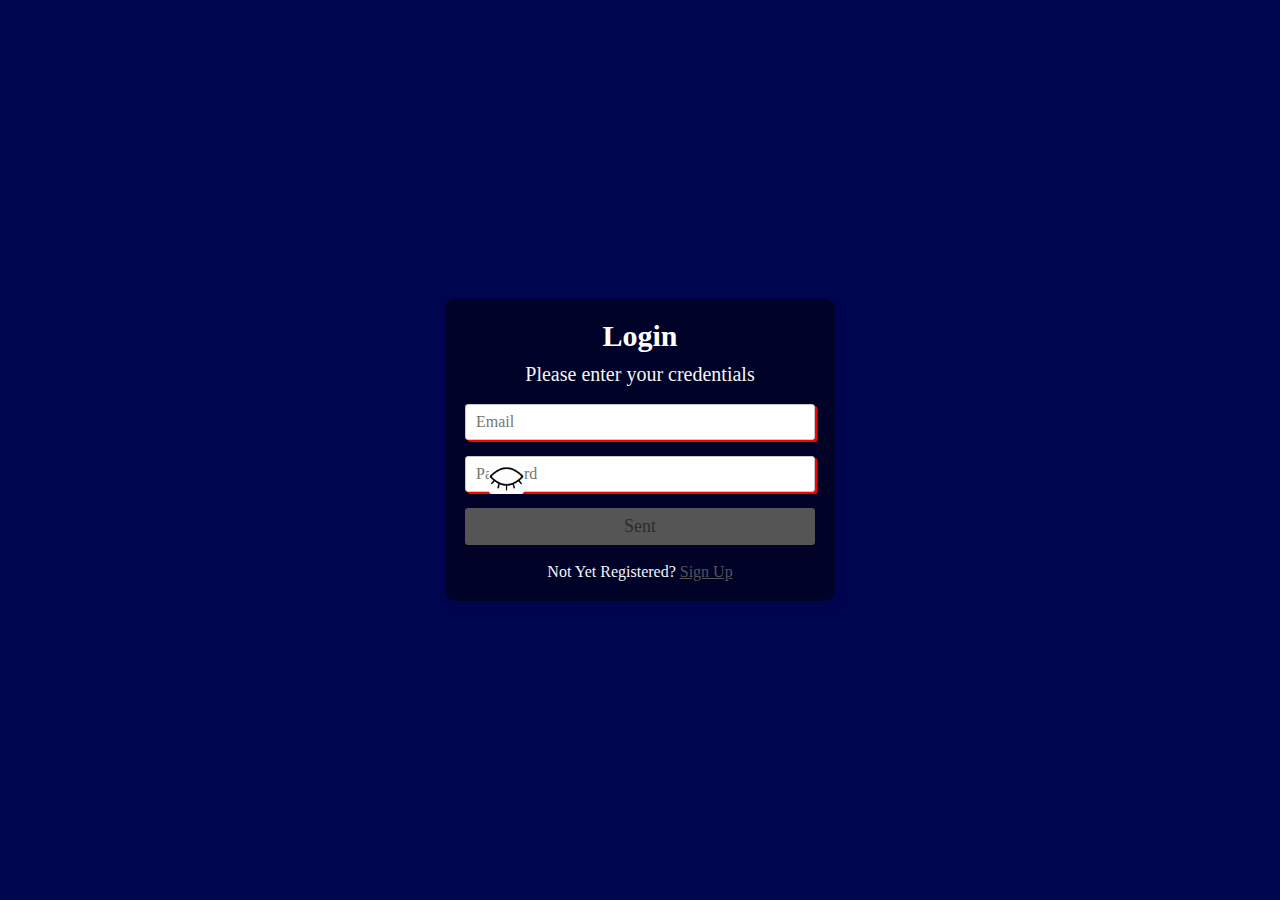
<file: HTML/Login.html>
<!DOCTYPE >
<html>
  <head>
    <script src="../Js/DisabledButton.js"></script>
    <script src="../Js/forGif.js"></script>
    <link rel="stylesheet" href="../Css/Login.css" />
    <title>Login</title>
  </head>
  <body>
    <section>
      <aside>
        <h1>Login</h1>
        <h2>Please enter your credentials</h2>
        <form id="form" action="User/user.">
          <input
            id="email"
            type="email"
            placeholder="Email"
            required
            pattern="[a-z0-9._%+-]+@[a-z0-9.-]+\.[a-z]{2,}$"
            title="Must be in the following order: characters@character.domain"
          />
          <input
            id="password"
            type="password"
            placeholder="Password"
            required
            pattern="^(?=.*[a-z])(?=.*[A-Z])(?=.*[0-9])(?=.*[!@#$%^&*_=+-]).{8, 64}$"
            title="Must contain at least one uppercase, lowercase letter, one number and at least 8 or more character long"
            onkeyup="check();"
          /><a onclick="forGif();"><img src="../Immagini/icons8-visibile.gif" alt="Fuck" ></a>
          <input type="submit" value="Sent" > 
          
        </form>
        
        <p>Not Yet Registered? <a href="Register.html">Sign Up</a></p>
      </aside>
    </section>
  </body>
</html>
</file>
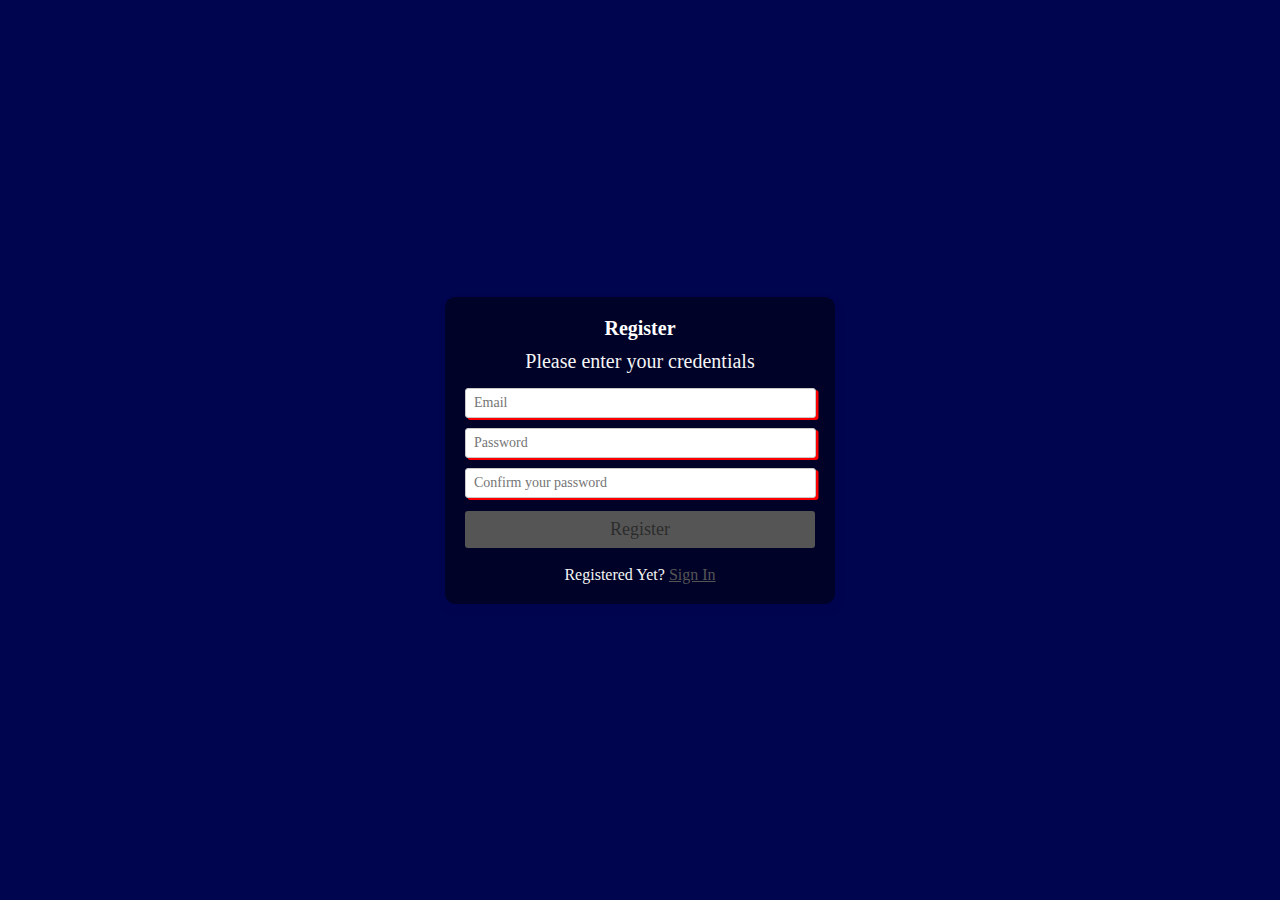
<file: HTML/Register.html>
<!DOCTYPE html>
<html lang="en">

<head>
  <script src="../Js/Compare.js"></script>
  <link href="../Css/Register.css" rel="stylesheet">
  <title>Register</title>
</head>

<body>
  <section>
    <aside>
      <h1>Register</h1>
      <h2>Please enter your credentials</h2>
      <form action="../PHP/register.php" method="POST">
        <input id="email" type="email" name="email" title="Must be in the following order: characters@character.domain"
          placeholder="Email" required pattern="[a-z0-9._%+-]+@[a-z0-9.-]+\.[a-z]{2, 64}$">
        <input id="password" type="password"
          title="Must contain at least one uppercase, lowercase letter, one number and at least 8 or more character long"
          placeholder="Password" pattern="^(?=.*[a-z])(?=.*[A-Z])(?=.*[0-9])(?=.*[!@#$%^&*_=+-]).{8, 64}$" required
          onkeyup="check();">
        <input id="confirm_password" type="password" name="password"
          title="Must contain at least one uppercase, lowercase letter, one number and at least 8 or more character long"
          placeholder="Confirm your password" pattern="^(?=.*[a-z])(?=.*[A-Z])(?=.*[0-9])(?=.*[!@#$%^&*_=+-]).{8, 64}$"
          required onkeyup="check();">
        <input id="Submit" type="submit" value="Register">
      </form>
      <p>Registered Yet? <a href="Login.html">Sign In</a></p>
    </aside>
  </section>
</body>

</html>

<!-- T4rtaruga! -->
</file>
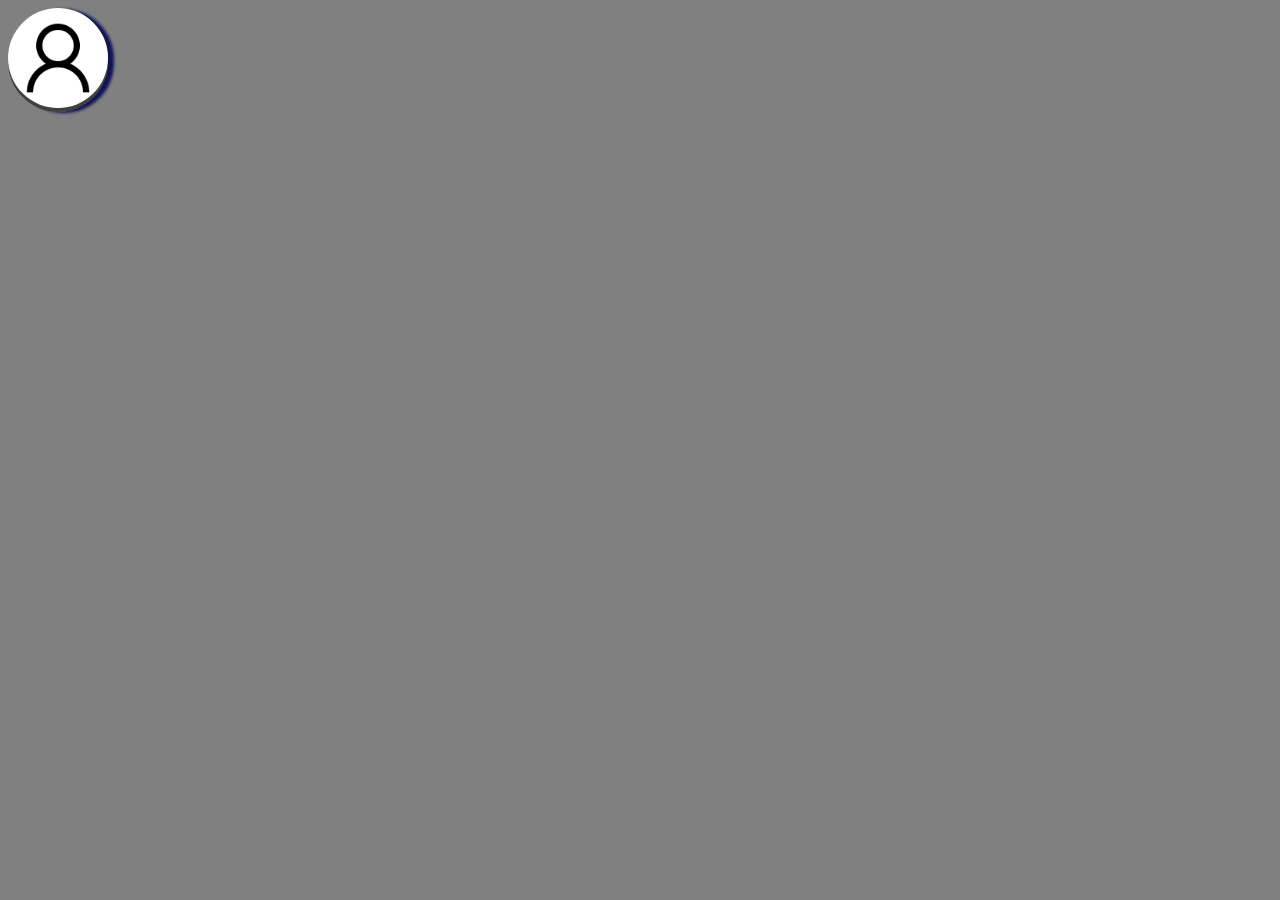
<file: HTML/User/user.html>
<!DOCTYPE html>
<html lang="en">
<head>
    <link rel="stylesheet" href="../../Css/User.css">
    <meta charset="UTF-8">
    <meta http-equiv="X-UA-Compatible" content="IE=edge">
    <meta name="viewport" content="width=device-width, initial-scale=1.0">
    <title>Document</title>
</head>
<body>
    <div class="image">
        <a class="les" href="../User/user.html"><img id="user_image" src="../../Immagini/Sample_User_Icon.png"></a>
    </div>  
</body>
</html>
</file>
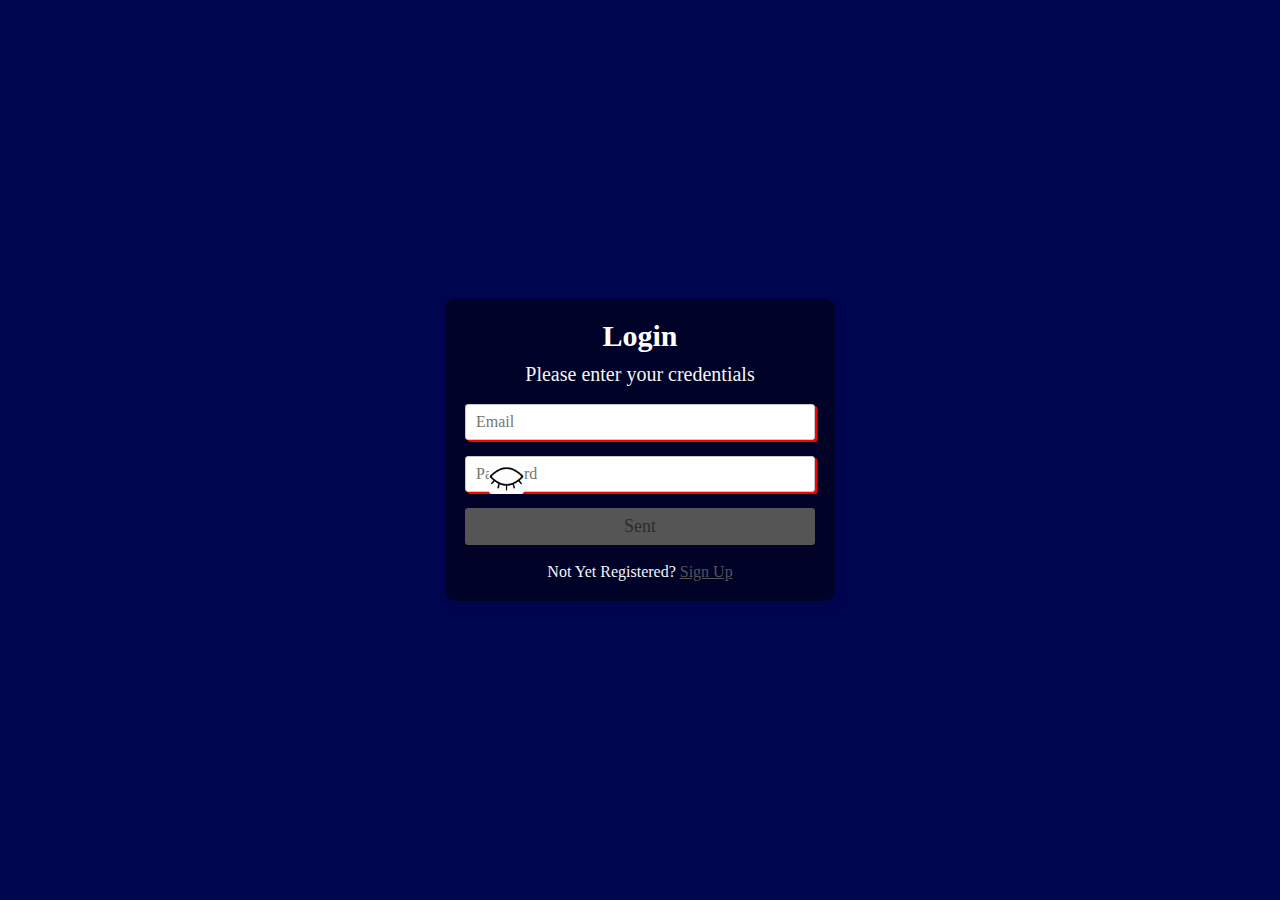
<file: Site/HTML/Login.html>
<!DOCTYPE >
<html>
  <head>
    <script src="../Js/DisabledButton.js"></script>
    <script src="../Js/forGif.js"></script>
    <link rel="stylesheet" href="../Css/Login.css" />
    <title>Login</title>
  </head>
  <body>
    <section>
      <aside>
        <h1>Login</h1>
        <h2>Please enter your credentials</h2>
        <form id="form" action="../PHP/login.php" method="post">
          <label for="email"></label>
          <input
            id="email"
            type="email"
            placeholder="Email"
            required
            pattern="[a-z0-9._%+-]+@[a-z0-9.-]+\.[a-z]{2,}$"
            title="Must be in the following order: characters@character.domain"
          />
          <label for="password"></label>
          <input
            id="password"
            type="password"
            placeholder="Password"
            required
            pattern="^(?=.*[a-z])(?=.*[A-Z])(?=.*[0-9])(?=.*[!@#$%^&*_=+-]).{8, 64}$"
            title="Must contain at least one uppercase, lowercase letter, one number and at least 8 or more character long"
            onkeyup="check();"
          /><a onclick="forGif();"><img src="../Immagini/icons8-visibile.gif" alt="Fuck" ></a>
          <input type="submit" value="Sent" > 
          
        </form>
        
        <p>Not Yet Registered? <a href="Register.html">Sign Up</a></p>
      </aside>
    </section>
  </body>
</html>
</file>
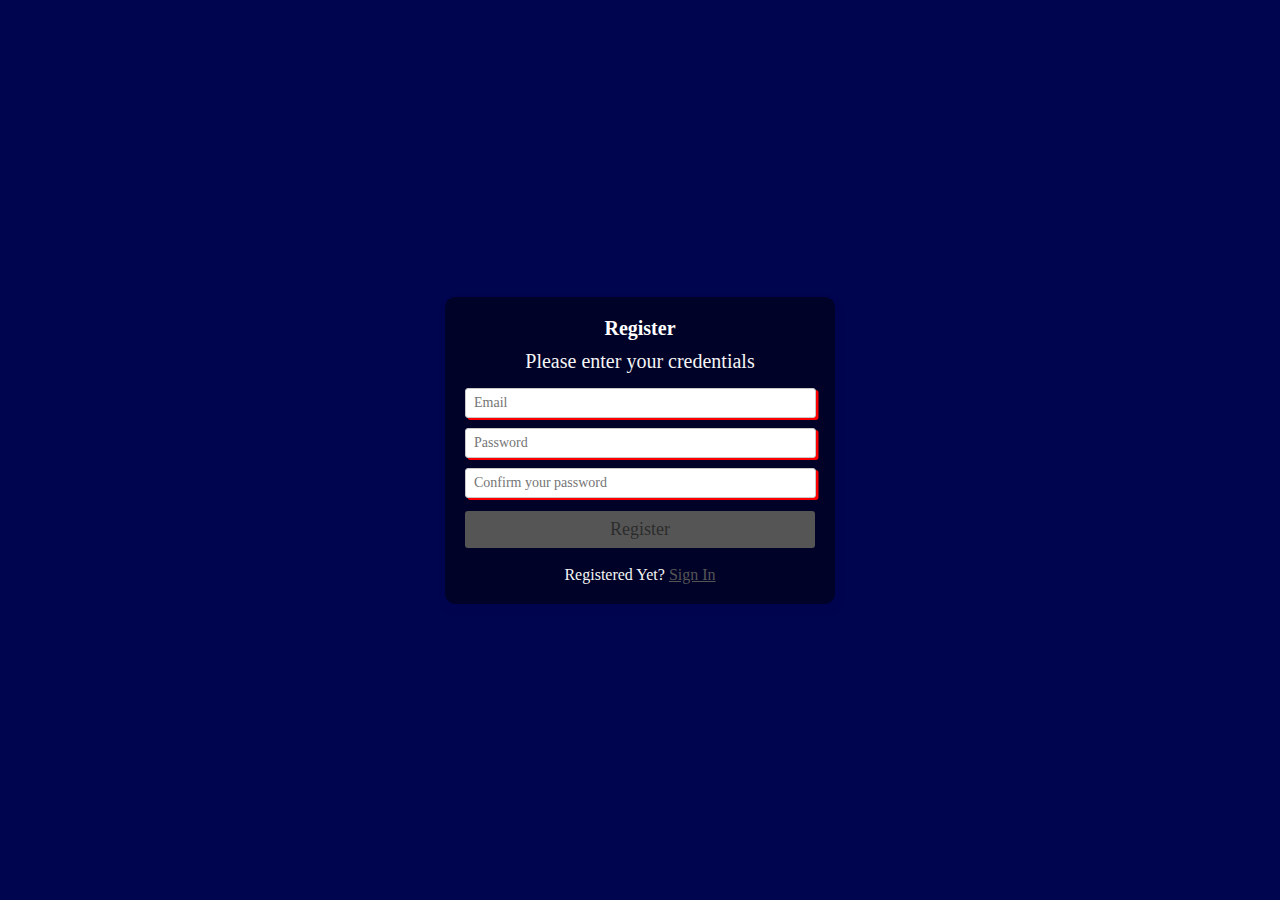
<file: Site/HTML/Register.html>
<!DOCTYPE html>
<html lang="en">

<head>
  <script src="../Js/Compare.js"></script>
  <link href="../Css/Register.css" rel="stylesheet">
  <title>Register</title>
</head>

<body>
  <section>
    <aside>
      <h1>Register</h1>
      <h2>Please enter your credentials</h2>
      <form action="../PHP/register.php" method="POST">
        <label for="email"></label>
        <input id="email" type="email" name="email" title="Must be in the following order: characters@character.domain"
          placeholder="Email" required pattern="[a-z0-9._%+-]+@[a-z0-9.-]+\.[a-z]{2, 64}$">
        <input id="password" type="password"
          title="Must contain at least one uppercase, lowercase letter, one number and at least 8 or more character long"
          placeholder="Password" pattern="^(?=.*[a-z])(?=.*[A-Z])(?=.*[0-9])(?=.*[!@#$%^&*_=+-]).{8, 64}$" required
          onkeyup="check();">
          <label for="password"></label>
        <input id="confirm_password" type="password" name="password"
          title="Must contain at least one uppercase, lowercase letter, one number and at least 8 or more character long"
          placeholder="Confirm your password" pattern="^(?=.*[a-z])(?=.*[A-Z])(?=.*[0-9])(?=.*[!@#$%^&*_=+-]).{8, 64}$"
          required onkeyup="check();">
        <input id="Submit" type="submit" value="Register">
      </form>
      <p>Registered Yet? <a href="Login.html">Sign In</a></p>
    </aside>
  </section>
</body>

</html>

<!-- T4rtaruga! -->
</file>
<file: Css/Login.css>
* {
  margin: 0;
  padding: 0;
  outline: 0;
  font-family: cursive;
}

body {
  background: #000550;
}

section {
  width: 100%;
  height: 100vh;
  display: flex;
  justify-content: center;
  align-items: center;
}

section aside {
  width: 350px;
  padding: 20px;
  background-color: #0000007f;
  border-radius: 10px;
  box-shadow: 2px 5px 7px 0 #00055057;
}

section aside h1 {
  font-size: 30px;
  color: white;
  text-align: center;
}

section aside h2 {
  font-size: 20px;
  text-align: center;
  margin: 10px 0;
  color: whitesmoke;
  font-weight: normal;
}

input[type="email"],
input[type="password"] {
  width: 100%;
  padding: 8px 10px;
  font-size: 16px;
  margin: 8px 0;
  color: #555;
  background-color: #fff;
  border: #c9c9c9 solid 1px;
  border-radius: 3px;
  transition: 0.3s all cubic-bezier(0.175, 0.885, 0.32, 1.275);
}

input[type="email"]:focus,
input[type="password"]:focus {
  transform: scale(1.1);
}

input:invalid {
  box-shadow: #ff0000 2.5px 2px;
}

input[type="submit"] {
  margin: 8px 0;
  width: 100%;
  border: none;
  background-color: #555;
  color: #0000007f;
  padding: 8px 0;
  font-size: 18px;
  border-radius: 3px;
  cursor: pointer;
  transition: 0.2s all ease-in-out;
}

input[type="submit"]:focus {
  transform: scale(1.1);
  color: #555;
  background-color: #fff;
}

section aside p {
  font-size: 16px;
  text-align: center;
  margin-top: 10px;
  color: whitesmoke;
}

section aside p a {
  color: #555;
  text-decoration: underline;
}

#diocane {
  display: inline;
  gap: 10px;
}

img {
  position: absolute;
  cursor: pointer;
  border-radius: 3px;
  color: aliceblue;
  width: 35px;
  height: auto;
  top: 51vh;
  right: 84vh;
}

section aside p a:hover {
  text-decoration: none;
}
</file>
<file: Css/Register.css>
* {
    margin: 0;
    padding: 0;
    outline: 0;
    font-family: cursive;
}

body {
    background: #000550;
}

section {
    width: 100%;
    height: 100vh;
    display: flex;
    justify-content: center;
    align-items: center;
}

section aside {
    background: #0000007f;
    width: 350px;
    padding: 20px;
    border-radius: 10px;
    box-shadow: 2px 5px 7px 0 #00055057;
}

section aside h1 {
    color: white;
    font-size: 20px;
    text-align: center;
}

section aside h2 {
    font-size: 20px;
    text-align: center;
    margin: 10px 0;
    color: whitesmoke;
    font-weight: normal;
}

input[type=email], 
input[type=password] {
    width: 95%;
    padding: 6px 8px;
    font-size: 14px;
    margin: 5px 0;
    color: #555;
    background-color: #fff;
    border: #c9c9c9 solid 1px;
    border-radius: 3px;
    transition: 0.3s all cubic-bezier(0.175, 0.885, 0.32, 1.275);
}

input:invalid {
   box-shadow: #ff0000 2.5px 2px;
}

input[type=submit] {
    margin: 8px 0;
    width: 100%;
    border: none;
    background-color: #555;
    color: #0000007f;
    padding: 8px 0;
    font-size: 18px;
    border-radius: 3px;
    cursor: pointer;
    transition: 0.2s all ease-in-out;
}

input[type=email]:focus, 
input[type=password]:focus {
    transform: scale(1.1);
}

input[type=submit]:focus {
    transform: scale(1.1);
    color: #555;
    background-color: #fff;
}

section aside p {
    font-size: 16px;
    text-align: center;
    margin-top: 10px;
    color: whitesmoke;
}

section aside p a {
    color: #555;
    text-decoration: underline;
}

section aside p a:hover {
    text-decoration: none;
}
</file>
<file: Css/User.css>
* {
    background-color: #0000007f;
}

body{
    width: 100px;
    height: auto;
    border-radius: 100px;
    background-color: white;
}

#user_image{
    width: 100px;
    height: auto;
    background-color: white;
    border-radius: 100px;
}

a{
    border-radius: 100px;
    box-shadow: 6px 1px 3px #000550df;
}

a:hover{
    box-shadow: 0px 0px 5px 5px #000550;
    transition: 0.7s;

}
.image{
    background-color: #0000007f;
    width: 100px;
    height: auto;
    display: flex;
    justify-content: center;
    border-radius: 100px;
}
</file>
<file: Site/Css/Login.css>
* {
  margin: 0;
  padding: 0;
  outline: 0;
  font-family: cursive;
}

body {
  background: #000550;
}

section {
  width: 100%;
  height: 100vh;
  display: flex;
  justify-content: center;
  align-items: center;
}

section aside {
  width: 350px;
  padding: 20px;
  background-color: #0000007f;
  border-radius: 10px;
  box-shadow: 2px 5px 7px 0 #00055057;
}

section aside h1 {
  font-size: 30px;
  color: white;
  text-align: center;
}

section aside h2 {
  font-size: 20px;
  text-align: center;
  margin: 10px 0;
  color: whitesmoke;
  font-weight: normal;
}

input[type="email"],
input[type="password"] {
  width: 100%;
  padding: 8px 10px;
  font-size: 16px;
  margin: 8px 0;
  color: #555;
  background-color: #fff;
  border: #c9c9c9 solid 1px;
  border-radius: 3px;
  transition: 0.3s all cubic-bezier(0.175, 0.885, 0.32, 1.275);
}

input[type="email"]:focus,
input[type="password"]:focus {
  transform: scale(1.1);
}

input:invalid {
  box-shadow: #ff0000 2.5px 2px;
}

input[type="submit"] {
  margin: 8px 0;
  width: 100%;
  border: none;
  background-color: #555;
  color: #0000007f;
  padding: 8px 0;
  font-size: 18px;
  border-radius: 3px;
  cursor: pointer;
  transition: 0.2s all ease-in-out;
}

input[type="submit"]:focus {
  transform: scale(1.1);
  color: #555;
  background-color: #fff;
}

section aside p {
  font-size: 16px;
  text-align: center;
  margin-top: 10px;
  color: whitesmoke;
}

section aside p a {
  color: #555;
  text-decoration: underline;
}

#diocane {
  display: inline;
  gap: 10px;
}

img {
  position: absolute;
  cursor: pointer;
  border-radius: 3px;
  color: aliceblue;
  width: 35px;
  height: auto;
  top: 51vh;
  right: 84vh;
}

section aside p a:hover {
  text-decoration: none;
}
</file>
<file: Site/Css/Register.css>
* {
    margin: 0;
    padding: 0;
    outline: 0;
    font-family: cursive;
}

body {
    background: #000550;
}

section {
    width: 100%;
    height: 100vh;
    display: flex;
    justify-content: center;
    align-items: center;
}

section aside {
    background: #0000007f;
    width: 350px;
    padding: 20px;
    border-radius: 10px;
    box-shadow: 2px 5px 7px 0 #00055057;
}

section aside h1 {
    color: white;
    font-size: 20px;
    text-align: center;
}

section aside h2 {
    font-size: 20px;
    text-align: center;
    margin: 10px 0;
    color: whitesmoke;
    font-weight: normal;
}

input[type=email], 
input[type=password] {
    width: 95%;
    padding: 6px 8px;
    font-size: 14px;
    margin: 5px 0;
    color: #555;
    background-color: #fff;
    border: #c9c9c9 solid 1px;
    border-radius: 3px;
    transition: 0.3s all cubic-bezier(0.175, 0.885, 0.32, 1.275);
}

input:invalid {
   box-shadow: #ff0000 2.5px 2px;
}

input[type=submit] {
    margin: 8px 0;
    width: 100%;
    border: none;
    background-color: #555;
    color: #0000007f;
    padding: 8px 0;
    font-size: 18px;
    border-radius: 3px;
    cursor: pointer;
    transition: 0.2s all ease-in-out;
}

input[type=email]:focus, 
input[type=password]:focus {
    transform: scale(1.1);
}

input[type=submit]:focus {
    transform: scale(1.1);
    color: #555;
    background-color: #fff;
}

section aside p {
    font-size: 16px;
    text-align: center;
    margin-top: 10px;
    color: whitesmoke;
}

section aside p a {
    color: #555;
    text-decoration: underline;
}

section aside p a:hover {
    text-decoration: none;
}
</file>
